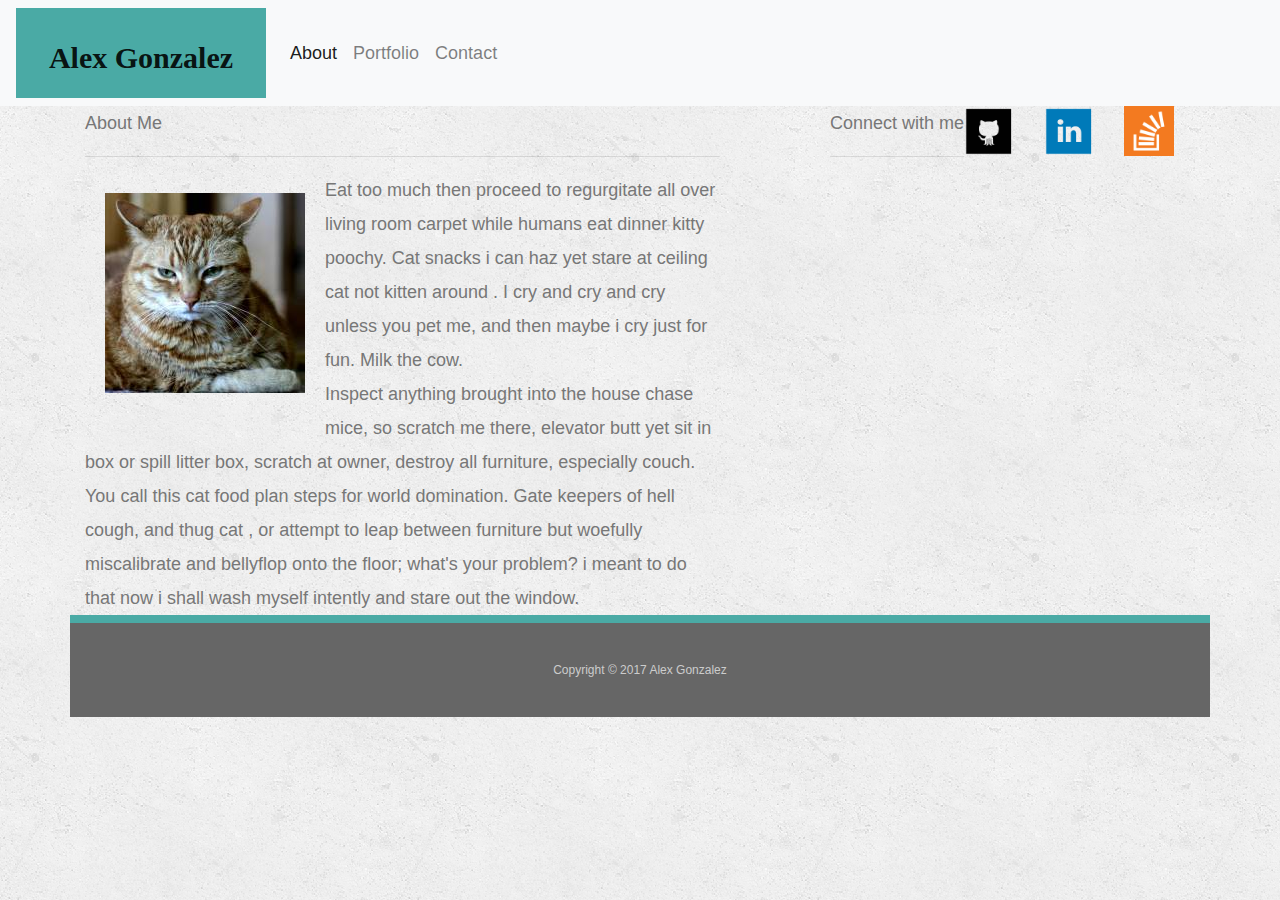
<file: index.html>
<!DOCTYPE html>
<html lang="en-us">
<head>
	<meta charset="UTF-8">
	<title>Bootstrap Portfolio</title>
	<link rel="stylesheet" href="https://maxcdn.bootstrapcdn.com/bootstrap/4.0.0-beta.3/css/bootstrap.min.css">
	<link rel="stylesheet" type="text/css" href="assets/css/reset.css">
	<link rel="stylesheet" type="text/css" href="assets/css/style.css">
</head>
<body>
	<nav class="navbar navbar-expand-md navbar-light bg-light">
	  <a class="navbar-brand" href="#">Alex Gonzalez</a>
	  <button class="navbar-toggler" type="button" data-toggle="collapse" data-target="#navbarNavAltMarkup" aria-controls="navbarNavAltMarkup" aria-expanded="false" aria-label="Toggle navigation">
	    <span class="navbar-toggler-icon"></span>
	  </button>
	  <div class="collapse navbar-collapse" id="navbarNavAltMarkup">
	    <div class="navbar-nav">
	      <a class="nav-item nav-link active" href="index.html">About<span class="sr-only">(current)</span></a>
	      <a class="nav-item nav-link" href="portfolio.html">Portfolio</a>
	      <a class="nav-item nav-link" href="contact.html">Contact</a>
	    </div>
	  </div>
	</nav>
	<div class="container">
		<div class="row">
			<div class="col-sm-12 col-md-7" class="left-section">
				<h2>About Me</h2>
				<hr>
				<img src="assets/images/profile.jpg" alt="profile pic" id="profile-pic">
				<p>Eat too much then proceed to regurgitate all over living room carpet while humans eat dinner kitty poochy. Cat snacks i can haz yet stare at ceiling cat not kitten around . I cry and cry and cry unless you pet me, and then maybe i cry just for fun. Milk the cow.</p>
				<p>Inspect anything brought into the house chase mice, so scratch me there, elevator butt yet sit in box or spill litter box, scratch at owner, destroy all furniture, especially couch. You call this cat food plan steps for world domination. Gate keepers of hell cough, and thug cat , or attempt to leap between furniture but woefully miscalibrate and bellyflop onto the floor; what's your problem? i meant to do that now i shall wash myself intently and stare out the window.</p>
				
			</div>
			<div class="col-sm-12 col-md-1">
				&nbsp
			</div>
			<div class="col-md-4" class="right-section">
				<div class="row">
					<div class="ol-md-12">
						<h2>Connect with me</h2>
						<hr>
					</div>
					<div class="row">
						<div class="col col-sm-4">
							<a href="#"><img src="assets/images/github.png" alt="github" class="icon"></a>
						</div>
						<div class="col-sm-4">
							<a href="#"><img src="assets/images/linkedIn.png" alt="linkedIn" class="icon"></a>
						</div>
						<div class="col-sm-4">
							<a href="#"><img src="assets/images/stackOverflow.png" alt="stackOverflow" class="icon"></a>
						</div>
						
					</div>
					
				</div>
				
			</div>
			
		</div>
	</div>
	<div class="container" id="footer">
		<div class="row" >
			<div class="col-md-12">
				Copyright &copy; 2017 Alex Gonzalez
			</div>
		</div>
		
	</div>

</body>
</html>
</file>
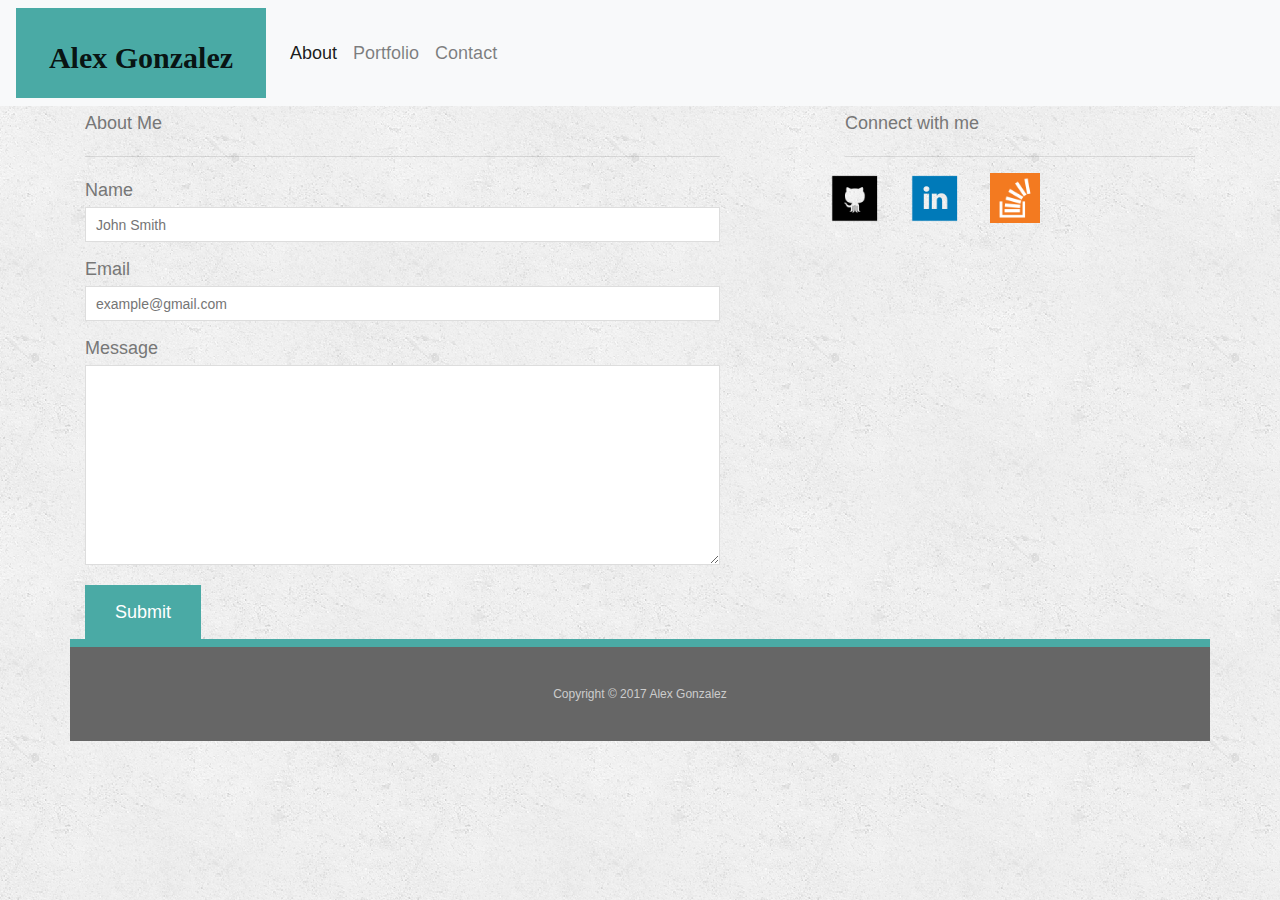
<file: contact.html>
<!DOCTYPE html>
<html lang="en-us">
<head>
	<meta charset="UTF-8">
	<title>Bootstrap Portfolio</title>
	<link rel="stylesheet" href="https://maxcdn.bootstrapcdn.com/bootstrap/4.0.0-beta.3/css/bootstrap.min.css">
	<link rel="stylesheet" type="text/css" href="assets/css/reset.css">
	<link rel="stylesheet" type="text/css" href="assets/css/style.css">
</head>
<body>
	<nav class="navbar navbar-expand-md navbar-light bg-light">
	  <a class="navbar-brand" href="#">Alex Gonzalez</a>
	  <button class="navbar-toggler" type="button" data-toggle="collapse" data-target="#navbarNavAltMarkup" aria-controls="navbarNavAltMarkup" aria-expanded="false" aria-label="Toggle navigation">
	    <span class="navbar-toggler-icon"></span>
	  </button>
	  <div class="collapse navbar-collapse" id="navbarNavAltMarkup">
	    <div class="navbar-nav">
	      <a class="nav-item nav-link active" href="index.html">About<span class="sr-only">(current)</span></a>
	      <a class="nav-item nav-link" href="portfolio.html">Portfolio</a>
	      <a class="nav-item nav-link" href="contact.html">Contact</a>
	    </div>
	  </div>
	</nav>
	<div class="container">
		<div class="row">
			<div class="col col-sm-12 col col-md-7" class="left-section">
				<h2>About Me</h2>
				<hr>
				<form id="contact-form">
			        <ul>
			          <li>
			            <label for="name">Name</label>
			            <input type="text" id="name" name="name" placeholder="John Smith" required="required">
			          </li>
			          <li>
			            <label for="email">Email</label>
			            <input type="email" id="email" name="email" placeholder="example@gmail.com" required="required">
			          </li>
			          <li>
			            <label for="message">Message</label>
			            <textarea id="message" name="message" required="required"></textarea>
			          </li>
			        </ul>
			        <input type="submit">
			     </form>
				
			</div>
			<div class="col-sm-12 col-md-1">
				&nbsp
			</div>
			<div class="col col-md-4" class="right-section">
				<div class="row">
					<div class="col col-md-12">
						<h2>Connect with me</h2>
						<hr>
					</div>
					<div class="row">
						<div class="col col-sm-4">
							<a href="#"><img src="assets/images/github.png" alt="github" class="icon"></a>
						</div>
						<div class="col-sm-4">
							<a href="#"><img src="assets/images/linkedIn.png" alt="linkedIn" class="icon"></a>
						</div>
						<div class="col-sm-4">
							<a href="#"><img src="assets/images/stackOverflow.png" alt="stackOverflow" class="icon"></a>
						</div>
						
					</div>
					
				</div>
				
			</div>
			
		</div>
	</div>
	<div class="container" id="footer">
		<div class="row" >
			<div class="col-md-12">
				Copyright &copy; 2017 Alex Gonzalez
			</div>
		</div>
		
	</div>

</body>
</html>
</file>
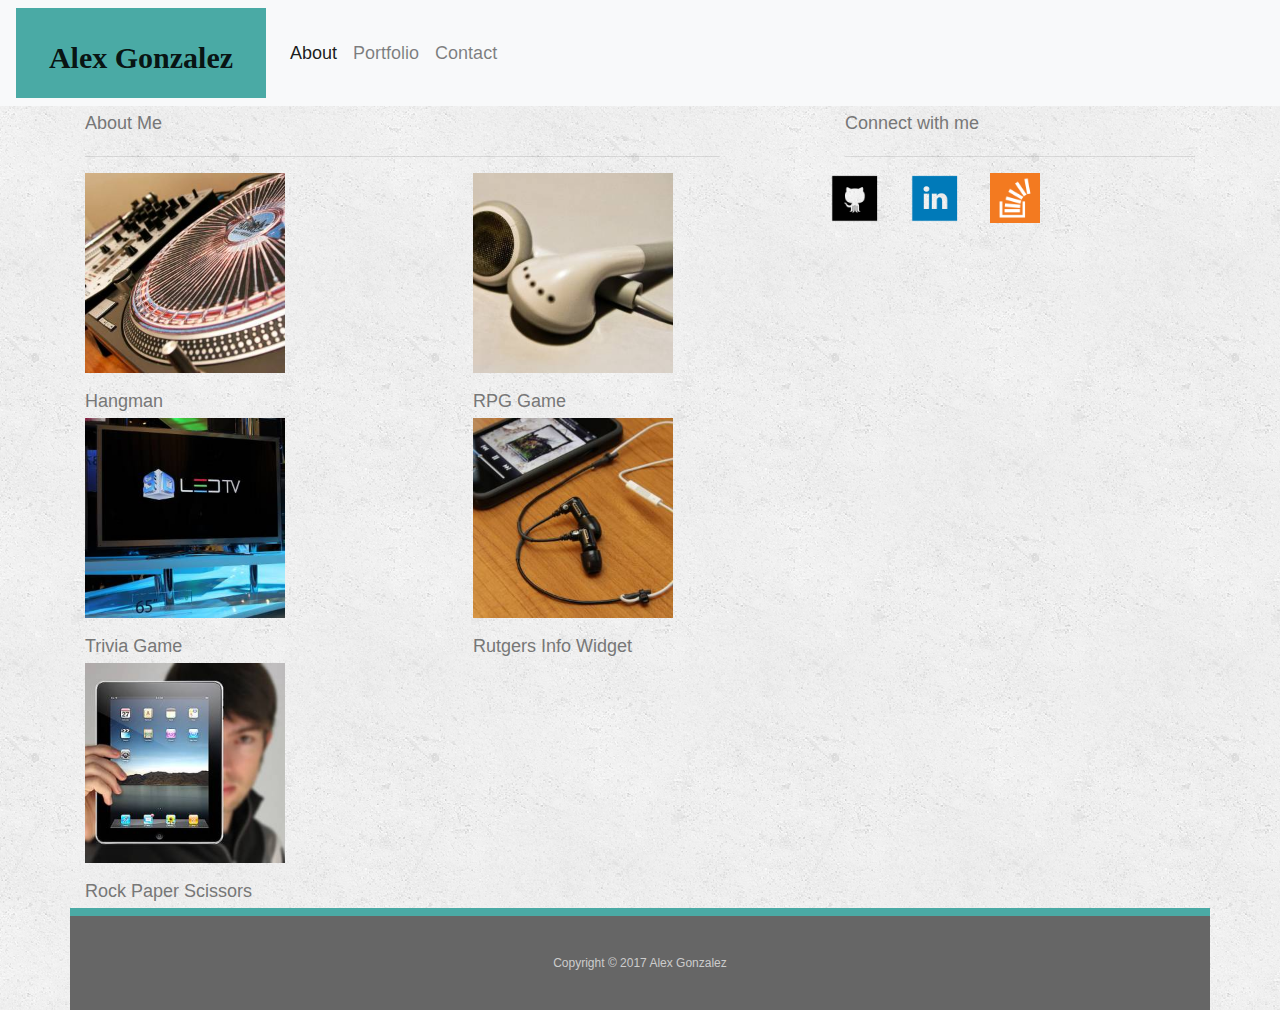
<file: portfolio.html>
<!DOCTYPE html>
<html lang="en-us">
<head>
	<meta charset="UTF-8">
	<title>Bootstrap Portfolio</title>
	<link rel="stylesheet" href="https://maxcdn.bootstrapcdn.com/bootstrap/4.0.0-beta.3/css/bootstrap.min.css">
	<link rel="stylesheet" type="text/css" href="assets/css/reset.css">
	<link rel="stylesheet" type="text/css" href="assets/css/style.css">
</head>
<body>
	<nav class="navbar navbar-expand-md navbar-light bg-light">
	  <a class="navbar-brand" href="#">Alex Gonzalez</a>
	  <button class="navbar-toggler" type="button" data-toggle="collapse" data-target="#navbarNavAltMarkup" aria-controls="navbarNavAltMarkup" aria-expanded="false" aria-label="Toggle navigation">
	    <span class="navbar-toggler-icon"></span>
	  </button>
	  <div class="collapse navbar-collapse" id="navbarNavAltMarkup">
	    <div class="navbar-nav">
	      <a class="nav-item nav-link active" href="index.html">About<span class="sr-only">(current)</span></a>
	      <a class="nav-item nav-link" href="portfolio.html">Portfolio</a>
	      <a class="nav-item nav-link" href="contact.html">Contact</a>
	    </div>
	  </div>
	</nav>
	<div class="container">
		<div class="row">
			<div class="col-sm-12 col-md-7" class="left-section">
				<div class="row">
					<div class="col-md-12">
						<h2>About Me</h2>
						<hr>
					</div>
					<div class="col-12 col-sm-5">
						<div class="work">
					        <img src="assets/images/dj.jpg" alt="hangman">

			        		<h3>Hangman</h3>
			      		</div>
			      	</div>
			      	<div class="col-12 col-sm-2">
			      		&nbsp
			      	</div>
					<div class="col-sm-5">    
					     <div class="work">
					        <img src="assets/images/heaphones.jpg" alt="RPG Game">

					        <h3>RPG Game</h3>
					     </div>
					</div>
					<div class="col-12 col-sm-5">
						<div class="work">
					        <img src="assets/images/monitor.jpg" alt="Trivia Game">

			        		<h3>Trivia Game</h3>
			      		</div>
			      	</div>
			      	<div class="col-12 col-sm-2">
			      		&nbsp
			      	</div>
					<div class="col-sm-5">    
					     <div class="work">
					        <img src="assets/images/phone.jpg" alt="Rutgers Info Widget">

					        <h3>Rutgers Info Widget</h3>
					     </div>
					</div>

				      </div>
				      <div class="work">
				        <img src="assets/images/ipad.jpg" alt="Rock Paper Scissors">

				        <h3>Rock Paper Scissors</h3>
					</div>
				
				
			</div>
			<div class="col-sm-12 col-md-1">
				&nbsp
			</div>
			<div class="col-md-4" class="right-section">
				<div class="row">
					<div class="col-md-12">
						<h2>Connect with me</h2>
						<hr>
					</div>
					<div class="row">
						<div class="col-sm-4">
							<a href="#"><img src="assets/images/github.png" alt="github" class="icon"></a>
						</div>
						<div class="col-sm-4">
							<a href="#"><img src="assets/images/linkedIn.png" alt="linkedIn" class="icon"></a>
						</div>
						<div class="col-sm-4">
							<a href="#"><img src="assets/images/stackOverflow.png" alt="stackOverflow" class="icon"></a>
						</div>
						
					</div>
					
				</div>
				
			</div>
			
		</div>
	</div>
	<div class="container" id="footer">
		<div class="row" >
			<div class="col-md-12">
				Copyright &copy; 2017 Alex Gonzalez
			</div>
		</div>
		
	</div>

</body>
</html>
</file>
<file: assets/css/style.css>
body {
  font-family: Arial, "Helvetica Neue", Helvetica, sans-serif;
  font-size: 18px;
  line-height: 34px;
  color: #777;
  background: url("../images/concrete_seamless.png");
}

* {
  box-sizing: border-box;
}
#profile-pic {
  float: left;
  width: 200px;
  margin: 20px;
}
.icon {
  width: 50px;
  height: 50px;
}
#footer {
  padding: 30px 0;
  clear: both;
  font-size: 12px;
  color: #fff;
  color: #ccc;
  text-align: center;
  background: #666;
  border-top: 8px solid #4aaaa5;
}
}
.left-section {
  float: left;
  border: 1px solid #ddd;
  margin: 20px;
  background: #666;
}
.right-section {
  float: right;
  border: 3px solid #fff;
  background: #666;
}
.work img {
  width: 200px;
}
.navbar-brand {
  float: left;
  width: 250px;
  height: 90px;
  font-family: Georgia, Times, "Times New Roman", serif;
  font-size: 30px;
  font-weight: 700;
  line-height: 90px;
  color: #fff;
  text-align: center;
  text-decoration: none;
  background: #4aaaa5;
}



#contact-form ul {
  margin-bottom: 20px;
}

#contact-form li {
  margin-bottom: 10px;
}

label,
input[type=text],
input[type=email],
textarea {
  display: block;
  width: 100%;
}

input[type=text],
input[type=email],
textarea {
  height: 35px;
  padding: 0 10px;
  font-size: 14px;
  border: 1px solid #ddd;
}

textarea {
  height: 200px;
}

input[type=submit] {
  padding: 10px 30px;
  font-size: 18px;
  color: #fff;
  cursor: pointer;
  background: #4aaaa5;
  border: 0 none;
}
</file>
